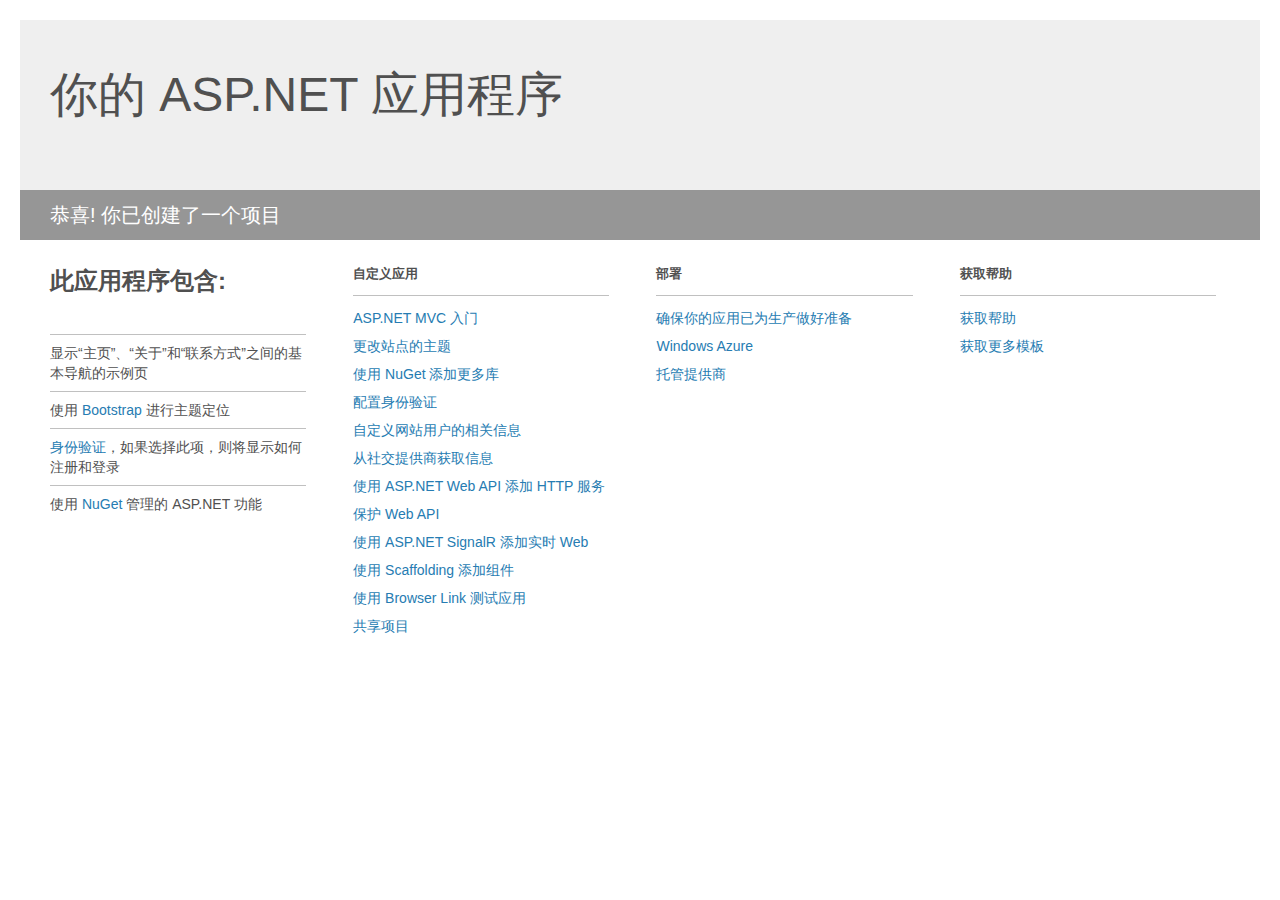
<file: Web.Exercise/Project_Readme.html>
﻿<!DOCTYPE html>
<html lang="en">
<head>
<meta http-equiv="Content-Type" content="text/html; charset=utf-8"/>
    <meta charset="utf-8" />
    <title>你的 ASP.NET 应用程序</title>
    <style>
        body {
            background: #fff;
            color: #505050;
            font: 14px 'Segoe UI', tahoma, arial, helvetica, sans-serif;
            margin: 20px;
            padding: 0;
        }

        #header {
            background: #efefef;
            padding: 0;
        }

        h1 {
            font-size: 48px;
            font-weight: normal;
            margin: 0;
            padding: 0 30px;
            line-height: 150px;
        }

        p {
            font-size: 20px;
            color: #fff;
            background: #969696;
            padding: 0 30px;
            line-height: 50px;
        }

        #main {
            padding: 5px 30px;
        }

        .section {
            width: 21.7%;
            float: left;
            margin: 0 0 0 4%;
        }

            .section h2 {
                font-size: 13px;
                text-transform: uppercase;
                margin: 0;
                border-bottom: 1px solid silver;
                padding-bottom: 12px;
                margin-bottom: 8px;
            }

            .section.first {
                margin-left: 0;
            }

                .section.first h2 {
                    font-size: 24px;
                    text-transform: none;
                    margin-bottom: 25px;
                    border: none;
                }

                .section.first li {
                    border-top: 1px solid silver;
                    padding: 8px 0;
                }

            .section.last {
                margin-right: 0;
            }

        ul {
            list-style: none;
            padding: 0;
            margin: 0;
            line-height: 20px;
        }

        li {
            padding: 4px 0;
        }

        a {
            color: #267cb2;
            text-decoration: none;
        }

            a:hover {
                text-decoration: underline;
            }
    </style>
</head>
<body>

    <div id="header">
        <h1>你的 ASP.NET 应用程序</h1>
        <p>恭喜! 你已创建了一个项目</p>
    </div>

    <div id="main">
        <div class="section first">
            <h2>此应用程序包含:</h2>
            <ul>
                <li>显示“主页”、“关于”和“联系方式”之间的基本导航的示例页</li>
                <li>使用 <a href="http://go.microsoft.com/fwlink/?LinkID=320754">Bootstrap</a> 进行主题定位</li>
                <li><a href="http://go.microsoft.com/fwlink/?LinkID=320755">身份验证</a>，如果选择此项，则将显示如何注册和登录</li>
                <li>使用 <a href="http://go.microsoft.com/fwlink/?LinkID=320756">NuGet</a> 管理的 ASP.NET 功能</li>
            </ul>
        </div>

        <div class="section">
            <h2>自定义应用</h2>
            <ul>
                <li><a href="http://go.microsoft.com/fwlink/?LinkID=320757">ASP.NET MVC 入门</a></li>
                <li><a href="http://go.microsoft.com/fwlink/?LinkID=320758">更改站点的主题</a></li>
                <li><a href="http://go.microsoft.com/fwlink/?LinkID=320759">使用 NuGet 添加更多库</a></li>
                <li><a href="http://go.microsoft.com/fwlink/?LinkID=320760">配置身份验证</a></li>
                <li><a href="http://go.microsoft.com/fwlink/?LinkID=320761">自定义网站用户的相关信息</a></li>
                <li><a href="http://go.microsoft.com/fwlink/?LinkID=320762">从社交提供商获取信息</a></li>
                <li><a href="http://go.microsoft.com/fwlink/?LinkID=320763">使用 ASP.NET Web API 添加 HTTP 服务</a></li>
                <li><a href="http://go.microsoft.com/fwlink/?LinkID=320764">保护 Web API</a></li>
                <li><a href="http://go.microsoft.com/fwlink/?LinkID=320765">使用 ASP.NET SignalR 添加实时 Web</a></li>
                <li><a href="http://go.microsoft.com/fwlink/?LinkID=320766">使用 Scaffolding 添加组件</a></li>
                <li><a href="http://go.microsoft.com/fwlink/?LinkID=320767">使用 Browser Link 测试应用</a></li>
                <li><a href="http://go.microsoft.com/fwlink/?LinkID=320768">共享项目</a></li>
            </ul>
        </div>

        <div class="section">
            <h2>部署</h2>
            <ul>
                <li><a href="http://go.microsoft.com/fwlink/?LinkID=320769">确保你的应用已为生产做好准备</a></li>
                <li><a href="http://go.microsoft.com/fwlink/?LinkID=320770">Windows Azure</a></li>
                <li><a href="http://go.microsoft.com/fwlink/?LinkID=320771">托管提供商</a></li>
            </ul>
        </div>

        <div class="section last">
            <h2>获取帮助</h2>
            <ul>
                <li><a href="http://go.microsoft.com/fwlink/?LinkID=320772">获取帮助</a></li>
                <li><a href="http://go.microsoft.com/fwlink/?LinkID=320773">获取更多模板</a></li>
            </ul>
        </div>
    </div>

</body>
</html>
</file>
